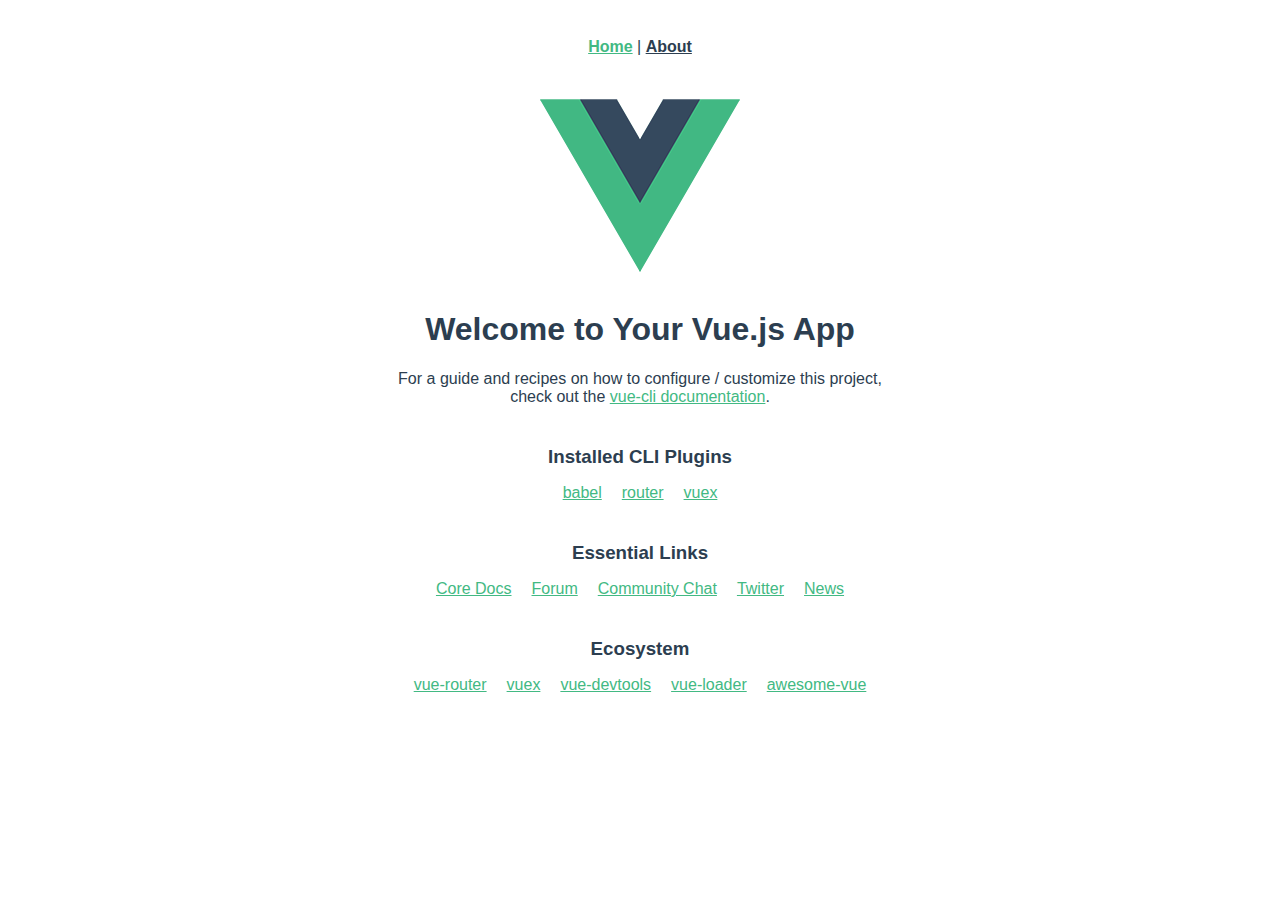
<file: src/main/resources/static/index.html>
<!DOCTYPE html><html><head><meta charset=utf-8><meta name=viewport content="width=device-width,initial-scale=1"><meta http-equiv=cache-control content="no-cache, no-store, must-revalidate"><meta http-equiv=pragma content=no-cache><meta http-equiv=expires content=0><title>RaspCar</title><link href=js/chunk-vendors.4543b803.js rel=preload as=script><link href=js/index.47090f72.js rel=preload as=script></head><body><div id=app></div><script src=js/chunk-vendors.4543b803.js></script><script src=js/index.47090f72.js></script></body></html>
</file>
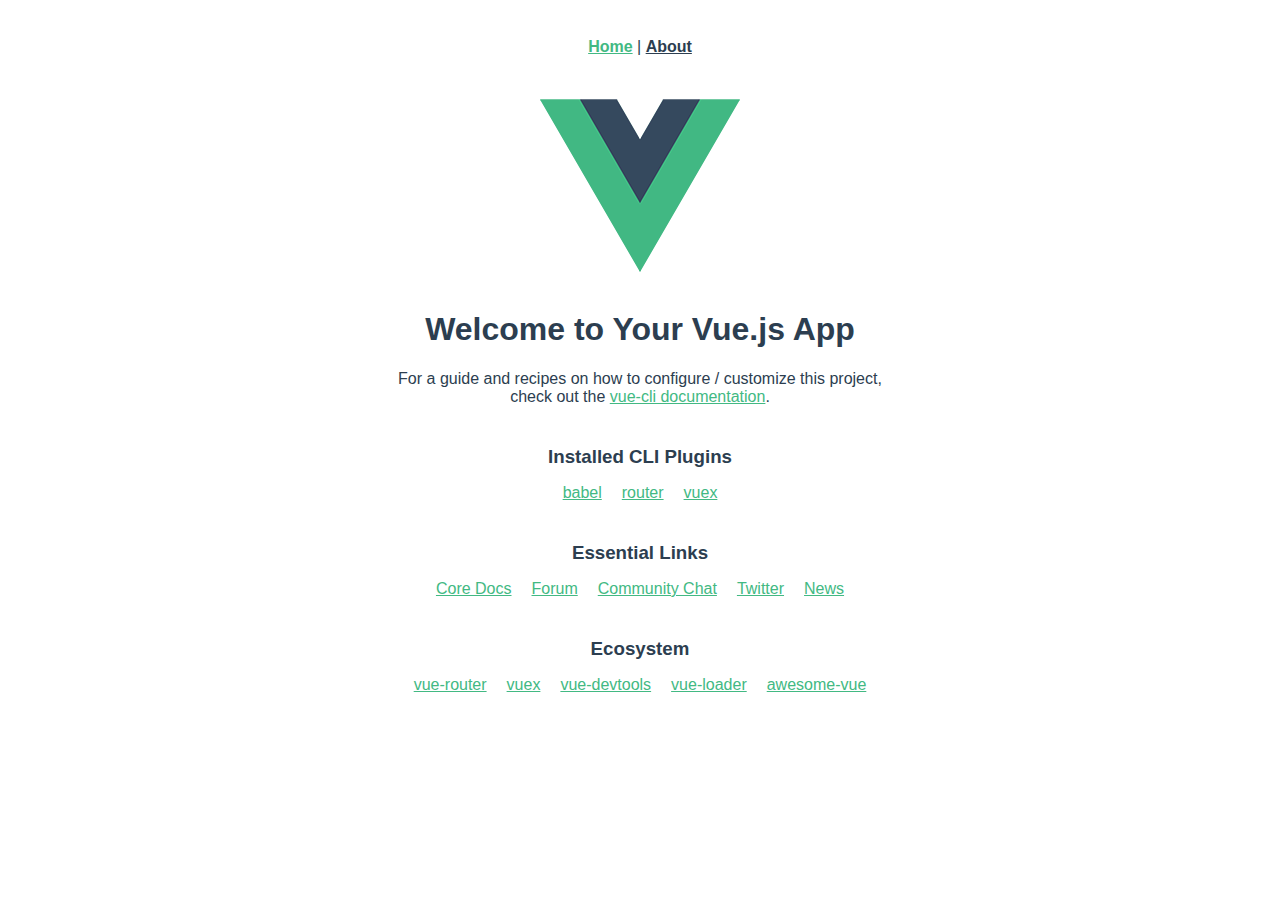
<file: src/main/resources/static/pc_index.html>
<!DOCTYPE html><html><head><meta charset=utf-8><meta name=viewport content="width=device-width,initial-scale=1"><meta http-equiv=cache-control content="no-cache, no-store, must-revalidate"><meta http-equiv=pragma content=no-cache><meta http-equiv=expires content=0><title>RaspCar</title><link href=js/about.9216fd04.js rel=prefetch><link href=css/pc.3ab81227.css rel=preload as=style><link href=js/chunk-vendors.4543b803.js rel=preload as=script><link href=js/pc.755704f9.js rel=preload as=script><link href=css/pc.3ab81227.css rel=stylesheet></head><body><div id=app></div><script src=js/chunk-vendors.4543b803.js></script><script src=js/pc.755704f9.js></script></body></html>
</file>
